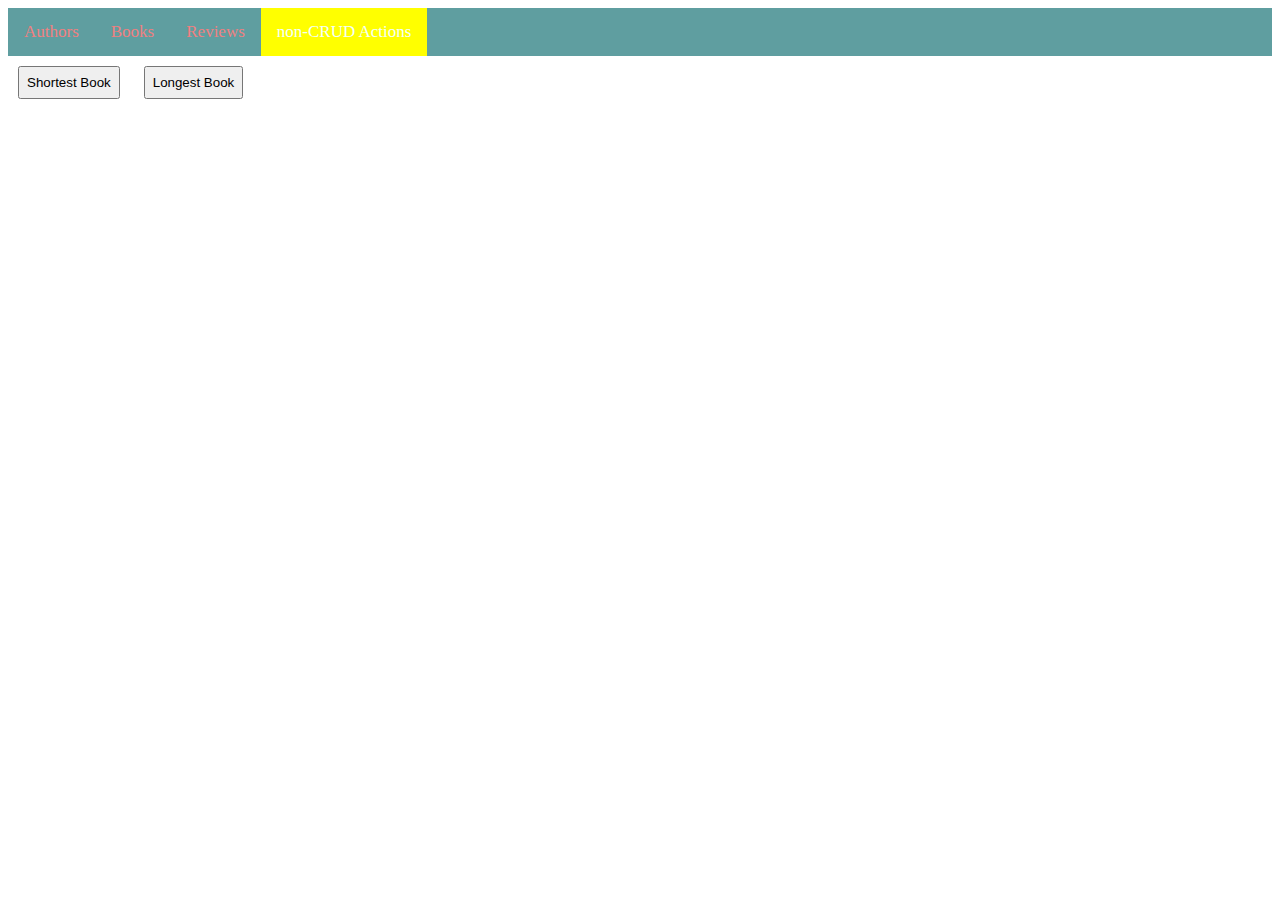
<file: Frontend/G3N8LE_SGUI_2022_23_2.JSClient/wwwroot/NonCrud.html>
﻿<!DOCTYPE html>
<html>
<head>
    <meta charset="utf-8" />
    <title>Non Crud Operations UI</title>
    <link rel="stylesheet" href="style.css" />
</head>
<body>
    <div class="topnav">
        <a href="index.html">Authors</a>
        <a href="Books.html">Books</a>
        <a href="Reviews.html">Reviews</a>
        <a class="active" href="NonCrud.html">non-CRUD Actions</a>
    </div>
    <button onclick="ShortestBook()">Shortest Book</button>
    <button onclick="LongestBook()">Longest Book</button>
    <table>
        <thead id="headresult">

        </thead>
        <tbody id="resultarea">
        </tbody>
    </table>
    <script src="NonCrud.js"></script>
</body>
</html>
</file>
<file: Frontend/G3N8LE_SGUI_2022_23_2.JSClient/wwwroot/style.css>
﻿table {
    width: 100%;
}

table, th, td {
    border: 2px solid black;
}

table {
    border-collapse: collapse;
}

th, td {
    padding: 7px;
}

th {
    background-color: indianred;
}

#formdiv {
    display: flex;
    flex-direction: column;
    margin-bottom: 5px;
}

    #formdiv label, button, input {
        margin: 10px;
        padding: 7px;
    }

    #formdiv label {
        font-weight: bolder;
    }

#updateformdiv {
    display: none;
    flex-direction: column;
    margin-bottom: 20px;
}

    #updateformdiv label, button, input {
        margin: 10px;
        padding: 7px;
    }

    #updateformdiv label {
        font-weight: bolder;
    }

table button {
    padding: 2px;
}

.topnav {
    overflow: hidden;
    background-color: cadetblue;
}

    .topnav a {
        float: left;
        color: lightcoral;
        text-align: center;
        padding: 14px 16px;
        text-decoration: none;
        font-size: 17px;
    }

        .topnav a:hover {
            background-color: hotpink;
            color: slateblue;
        }

        .topnav a.active {
            background-color: yellow;
            color: mintcream;
        }
</file>
